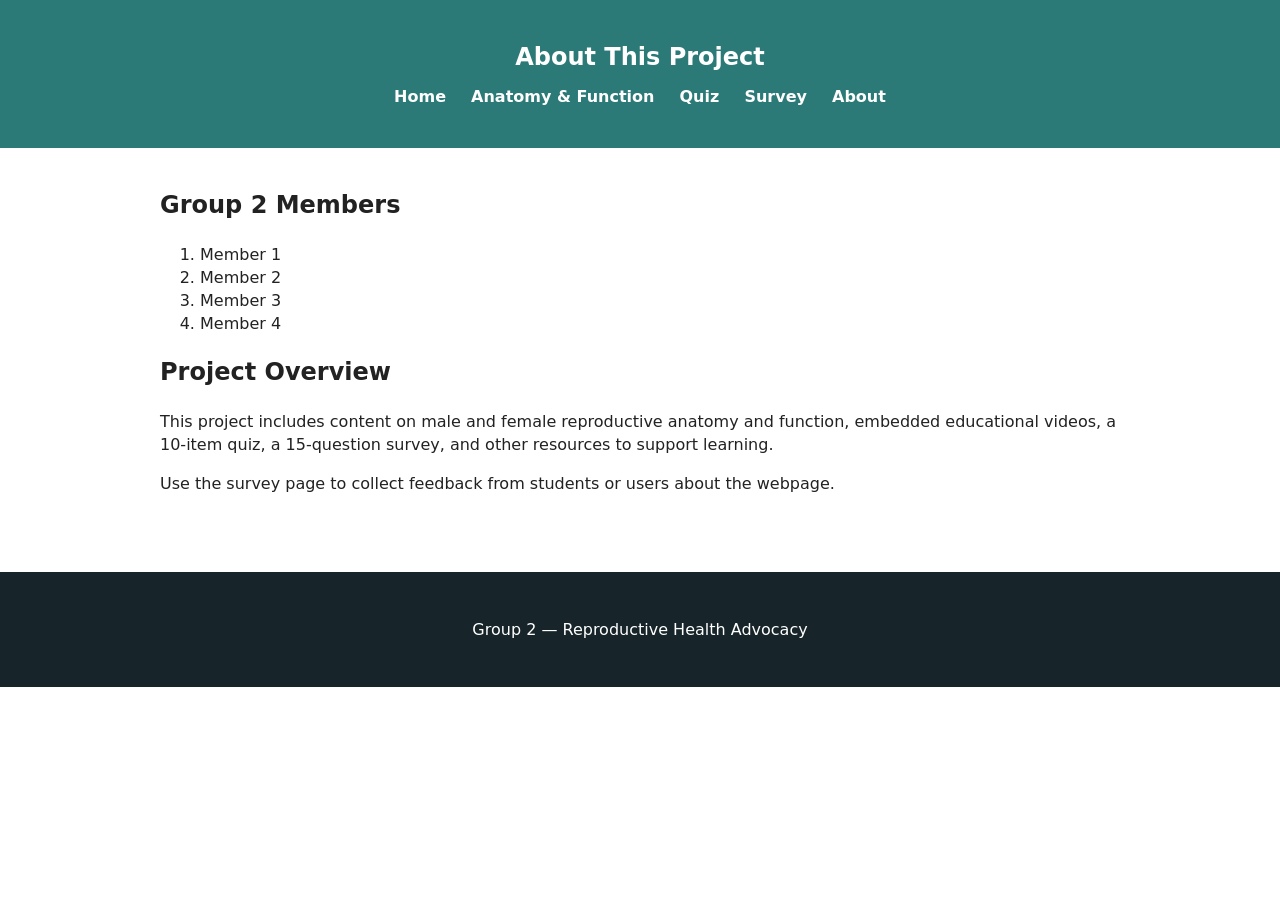
<file: about.html>
<!DOCTYPE html>
<html lang="en">
<head>
  <meta charset="UTF-8">
  <meta name="viewport" content="width=device-width, initial-scale=1.0">
  <title>About — Group 2</title>
  <link rel="stylesheet" href="style.css">
</head>
<body class="about">

  <header class="site-header">
    <div class="container">
      <h1>About This Project</h1>
      <nav>
        <a href="index.html">Home</a>
        <a href="anatomy.html">Anatomy & Function</a>
        <a href="quiz.html">Quiz</a>
        <a href="survey.html">Survey</a>
        <a href="about.html">About</a>
      </nav>
    </div>
  </header>

  <main>
    <!-- Full-width background banner -->
    <div class="full-image-banner"></div>

    <div class="container">
      <h2>Group 2 Members</h2>
      <ol>
        <li>Member 1</li>
        <li>Member 2</li>
        <li>Member 3</li>
        <li>Member 4</li>
      </ol>

      <h2>Project Overview</h2>
      <p>This project includes content on male and female reproductive anatomy and function, embedded educational videos, a 10-item quiz, a 15-question survey, and other resources to support learning.</p>
      <p>Use the survey page to collect feedback from students or users about the webpage.</p>
    </div>
  </main>

  <footer class="site-footer">
    <div class="container">
      <p>Group 2 — Reproductive Health Advocacy</p>
    </div>
  </footer>

</body>
</html>
</file>
<file: style.css>
/* Basic responsive styling */
:root {
  --accent: #2b7a78;
  --muted: #555;
  --max-width: 1000px;
  --radius: 8px;
  --gap: 16px;
}
*{box-sizing:border-box}
body{font-family:system-ui,-apple-system,Segoe UI,Roboto,"Helvetica Neue",Arial;margin:0;color:#222;line-height:1.45}
.container{max-width:var(--max-width);margin:0 auto;padding:20px}
.site-header{background:var(--accent);color:#fff;padding:14px 0}
.site-header h1{margin:0;font-size:1.25rem}
.site-header nav{margin-top:8px}
.site-header nav a{color:#e6f3f2;margin-right:12px;text-decoration:none;font-weight:600}
.hero{padding:20px 0}
.video-wrap{margin-top:12px}
.embed{position:relative;padding-bottom:56.25%;height:0;overflow:hidden;border-radius:8px;background:#000}
.embed iframe{position:absolute;left:0;top:0;width:100%;height:100%;border:0}
.quick-links ul{list-style:disc;margin-left:20px}
.site-footer{background:#f3f3f3;padding:12px 0;margin-top:24px;color:var(--muted)}
.result{margin-top:16px;padding:12px;background:#eef9f8;border-radius:6px}

/* Forms */
form ol{padding-left:18px}
form li{margin-bottom:14px}
input[type="text"], input[type="number"], textarea{padding:8px;border-radius:6px;border:1px solid #ccc;width:100%}
button{background:var(--accent);color:#fff;border:none;padding:10px 14px;border-radius:6px;cursor:pointer}
button:hover{opacity:0.95}

/* Responsive */
@media(min-width:800px){
  .site-header{display:flex;align-items:center;justify-content:space-between;padding:16px 0}
  .site-header h1{font-size:1.5rem}
}

/* HOME PAGE */
body.home {
  background: url('images/home-bg.png') no-repeat center center fixed;
  background-size: cover;
  position: relative;
}

/* Light fade overlay */
body.home::before {
  content: "";
  position: fixed;
  inset: 0;
  background: rgba(255, 255, 255, 0.45);
  backdrop-filter: blur(2px);
  z-index: -1;
}


/* ANATOMY PAGE */
body.anatomy {
  background: url('images/embryo-bg.jpg') no-repeat center center fixed;
  background-size: cover;
  position: relative;
}

/* Medium fade (existing fix) */
body.anatomy::before {
  content: "";
  position: fixed;
  inset: 0;
  background: rgba(255, 255, 255, 0.65);
  backdrop-filter: blur(3px);
  z-index: -1;
}


/* QUIZ PAGE */
body.quiz {
  background: url('images/quiz-bg.png') no-repeat center center fixed;
  background-size: cover;
  position: relative;
}

/* Slight dark fade for readability */
body.quiz::before {
  content: "";
  position: fixed;
  inset: 0;
  background: rgba(0, 0, 0, 0.40); /* dark overlay */
  backdrop-filter: blur(2px);
  z-index: -1;
}


//* Full-width banner */
.about .full-image-banner {
  background: url('images/about-bg.png') no-repeat center center;
  background-size: cover;  /* cover full div */
  height: 400px;           /* adjust height as needed */
}

/* Basic container styling */
.container {
  max-width: 1000px;
  margin: 0 auto;
  padding: 20px;
}

/* Header and nav */
.site-header {
  background-color: #2b7a78;
  color: #fff;
  padding: 20px 0;
  text-align: center;
}

.site-header h1 {
  margin: 0 0 10px 0;
}

.site-header nav a {
  color: #fff;
  margin: 0 10px;
  text-decoration: none;
  font-weight: bold;
}

.site-header nav a:hover {
  text-decoration: underline;
}

/* Footer styling */
.site-footer {
  background-color: #17252a;
  color: #fff;
  text-align: center;
  padding: 10px 0;
  margin-top: 40px;
}



/* Soft white fade */
body.about::before {
  content: "";
  position: fixed;
  inset: 0;
  background: rgba(255, 255, 255, 0.55);
  backdrop-filter: blur(2px);
  z-index: -1;
}

/* SURVEY PAGE */
body.survey {
  background: url('images/survey-bg.png') no-repeat center center fixed;
  background-size: cover;
  position: relative;
}

/* Soft fade para readable yung text */
body.survey::before {
  content: "";
  position: fixed;
  inset: 0;
  background: rgba(255, 255, 255, 0.55);
  backdrop-filter: blur(2px);
  z-index: -1;
}
</file>
